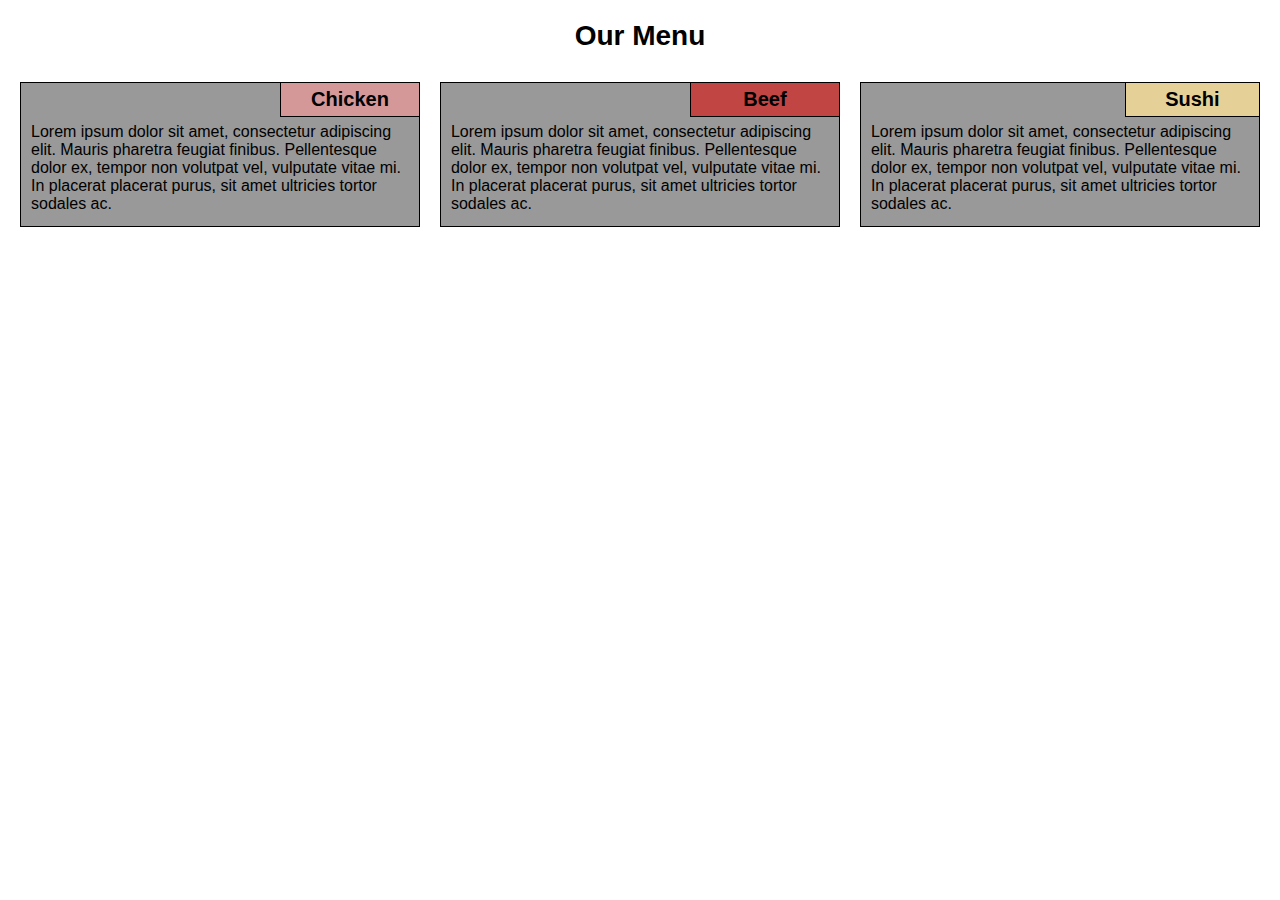
<file: site/index.html>
<!doctype html>
<html lang="en">
  <head>
    <meta charset="utf-8">
    <meta name="viewport" content="width=device-width, initial-scale=1">
    <title>Module 2 Coding Assignment</title>
    <link rel="stylesheet" href="css/styles.css">
  </head>
<body>
  <header>
    <h1>Our Menu</h1>
  </header>
  
  <div class="row">
    <div class="col-lg-4 col-md-6 col-xs-12">
      <div class="section">
        <h2 class="chicken">Chicken</h2>
        <p>Lorem ipsum dolor sit amet, consectetur adipiscing elit. Mauris pharetra feugiat finibus. Pellentesque dolor ex, tempor non volutpat vel, vulputate vitae mi. In placerat placerat purus, sit amet ultricies tortor sodales ac.</p>
      </div>        
    </div>

    <div class="col-lg-4 col-md-6 col-xs-12">
      <div class="section">
        <h2 class="beef">Beef</h2>
        <p>Lorem ipsum dolor sit amet, consectetur adipiscing elit. Mauris pharetra feugiat finibus. Pellentesque dolor ex, tempor non volutpat vel, vulputate vitae mi. In placerat placerat purus, sit amet ultricies tortor sodales ac.</p>
      </div>  
    </div>
    <div class="col-lg-4 col-md-12 col-xs-12">
      <div class="section">
        <h2 class="sushi">Sushi</h2>
        <p>Lorem ipsum dolor sit amet, consectetur adipiscing elit. Mauris pharetra feugiat finibus. Pellentesque dolor ex, tempor non volutpat vel, vulputate vitae mi. In placerat placerat purus, sit amet ultricies tortor sodales ac.</p>
      </div>
    </div>
  </div>

</body>
</html>
</file>
<file: site/css/styles.css>
/********** Base styles **********/
* {
  box-sizing: border-box;
  margin: 0;
}

h1, h2, p {
  font-family: Helvetica;
  color: black;
}

h1 {
  font-size: 175%;
  margin:  20px;
  text-align: center;
}

p {
  border: 1px solid black;
  padding: 40px 10px 10px 10px;
  background-color: #999999;
  margin: 0px;
  height: 145px;
  overflow: hidden;
}  

h2 {
  border: 1px solid black;
  font-size: 125%;
  padding: 5px;
  position: absolute;
  text-align: center;
  right: 0;
  top: 0;
}

.chicken {
  background-color: #d59898;
  width: 140px;
}

.beef {
  background-color: #c14543;
  width: 150px;
}

.sushi {
  background-color: #e5d198;
  width: 135px;
}

div.section {
  position: relative;
  margin: 10px;
}


/* Simple Responsive Framework. */
.row {
  width: auto;
  margin: 0px 10px;
}

/********** Desktop version **********/
@media (min-width: 992px) {
  .col-lg-1, .col-lg-2, .col-lg-3, .col-lg-4, .col-lg-5, .col-lg-6, .col-lg-7, .col-lg-8, .col-lg-9, .col-lg-10, .col-lg-11, .col-lg-12 {
    float: left;
  }
  .col-lg-1 {
    width: 8.33%;
  }
  .col-lg-2 {
    width: 16.66%;
  }
  .col-lg-3 {
    width: 25%;
  }
  .col-lg-4 {
    width: 33.33%;
  }
  .col-lg-5 {
    width: 41.66%;
  }
  .col-lg-6 {
    width: 50%;
  }
  .col-lg-7 {
    width: 58.33%;
  }
  .col-lg-8 {
    width: 66.66%;
  }
  .col-lg-9 {
    width: 74.99%;
  }
  .col-lg-10 {
    width: 83.33%;
  }
  .col-lg-11 {
    width: 91.66%;
  }
  .col-lg-12 {
    width: 100%;
  }
}

/********** Tablet view **********/
@media (min-width: 768px) and (max-width: 991px) {
  .col-md-1, .col-md-2, .col-md-3, .col-md-4, .col-md-5, .col-md-6, .col-md-7, .col-md-8, .col-md-9, .col-md-10, .col-md-11, .col-md-12 {
    float: left;
  }
  .col-md-1 {
    width: 8.33%;
  }
  .col-md-2 {
    width: 16.66%;
  }
  .col-md-3 {
    width: 25%;
  }
  .col-md-4 {
    width: 33.33%;
  }
  .col-md-5 {
    width: 41.66%;
  }
  .col-md-6 {
    width: 50%;
  }
  .col-md-7 {
    width: 58.33%;
  }
  .col-md-8 {
    width: 66.66%;
  }
  .col-md-9 {
    width: 74.99%;
  }
  .col-md-10 {
    width: 83.33%;
  }
  .col-md-11 {
    width: 91.66%;
  }
  .col-md-12 {
    width: 100%;
  }
}

/********** Mobile view **********/
@media (max-width: 767px) {
  .col-xs-1, .col-xs-2, .col-xs-3, .col-xs-4, .col-xs-5, .col-xs-6, .col-xs-7, .col-xs-8, .col-xs-9, .col-xs-10, .col-xs-11, .col-xs-12 {
    float: left;
  }
  .col-xs-1 {
    width: 8.33%;
  }
  .col-xs-2 {
    width: 16.66%;
  }
  .col-xs-3 {
    width: 25%;
  }
  .col-xs-4 {
    width: 33.33%;
  }
  .col-xs-5 {
    width: 41.66%;
  }
  .col-xs-6 {
    width: 50%;
  }
  .col-xs-7 {
    width: 58.33%;
  }
  .col-xs-8 {
    width: 66.66%;
  }
  .col-xs-9 {
    width: 74.99%;
  }
  .col-xs-10 {
    width: 83.33%;
  }
  .col-xs-11 {
    width: 91.66%;
  }
  .col-xs-12 {
    width: 100%;
  }
}
</file>
